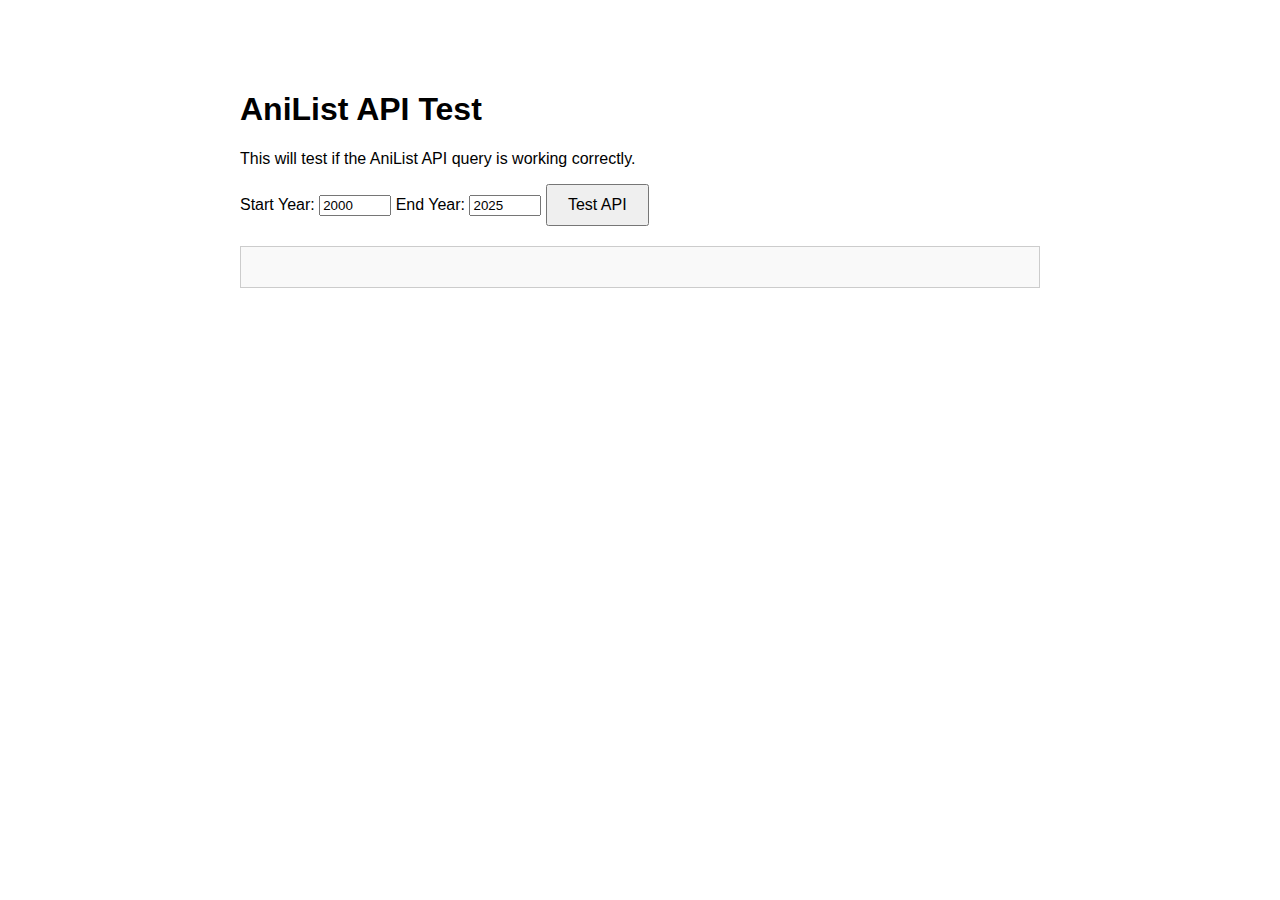
<file: test.html>
<!DOCTYPE html>
<html lang="en">

<head>
    <meta charset="UTF-8">
    <meta name="viewport" content="width=device-width, initial-scale=1.0">
    <title>AniList API Test</title>
    <style>
        body {
            font-family: Arial, sans-serif;
            max-width: 800px;
            margin: 50px auto;
            padding: 20px;
        }

        button {
            padding: 10px 20px;
            font-size: 16px;
            cursor: pointer;
        }

        #result {
            margin-top: 20px;
            padding: 20px;
            border: 1px solid #ccc;
            background: #f9f9f9;
        }

        .error {
            color: red;
        }

        .success {
            color: green;
        }
    </style>
</head>

<body>
    <h1>AniList API Test</h1>
    <p>This will test if the AniList API query is working correctly.</p>

    <label>Start Year: <input type="number" id="startYear" value="2000" min="1960" max="2025"></label>
    <label>End Year: <input type="number" id="endYear" value="2025" min="1960" max="2025"></label>
    <button onclick="testAPI()">Test API</button>

    <div id="result"></div>

    <script>
        const ANILIST_API_URL = 'https://graphql.anilist.co';

        const query = `
        query ($page: Int, $perPage: Int, $seasonYearStart: Int, $seasonYearEnd: Int) {
          Page(page: $page, perPage: $perPage) {
            pageInfo {
              total
            }
            media(
              type: ANIME,
              seasonYear_greater: $seasonYearStart,
              seasonYear_lesser: $seasonYearEnd,
              sort: POPULARITY_DESC
            ) {
              id
              title {
                romaji
                english
              }
              seasonYear
            }
          }
        }
        `;

        async function testAPI() {
            const resultDiv = document.getElementById('result');
            const startYear = parseInt(document.getElementById('startYear').value);
            const endYear = parseInt(document.getElementById('endYear').value);

            resultDiv.innerHTML = '<p>Testing...</p>';

            try {
                console.log('Sending request with years:', startYear, endYear);

                const response = await fetch(ANILIST_API_URL, {
                    method: 'POST',
                    headers: {
                        'Content-Type': 'application/json',
                        'Accept': 'application/json',
                    },
                    body: JSON.stringify({
                        query: query,
                        variables: {
                            seasonYearStart: startYear - 1,
                            seasonYearEnd: endYear + 1,
                            page: 1,
                            perPage: 5
                        }
                    })
                });

                const data = await response.json();
                console.log('API Response:', data);

                if (data.errors) {
                    resultDiv.innerHTML = `
                        <p class="error"><strong>API Error:</strong></p>
                        <pre>${JSON.stringify(data.errors, null, 2)}</pre>
                    `;
                } else if (data.data && data.data.Page) {
                    const total = data.data.Page.pageInfo.total;
                    const anime = data.data.Page.media;

                    resultDiv.innerHTML = `
                        <p class="success"><strong>Success!</strong></p>
                        <p>Found ${total} anime between ${startYear} and ${endYear}</p>
                        <p><strong>Sample results:</strong></p>
                        <ul>
                            ${anime.map(a => `<li>${a.title.english || a.title.romaji} (${a.seasonYear})</li>`).join('')}
                        </ul>
                    `;
                } else {
                    resultDiv.innerHTML = '<p class="error">Unexpected response format</p>';
                }
            } catch (error) {
                console.error('Error:', error);
                resultDiv.innerHTML = `<p class="error"><strong>Error:</strong> ${error.message}</p>`;
            }
        }
    </script>
</body>

</html>
</file>
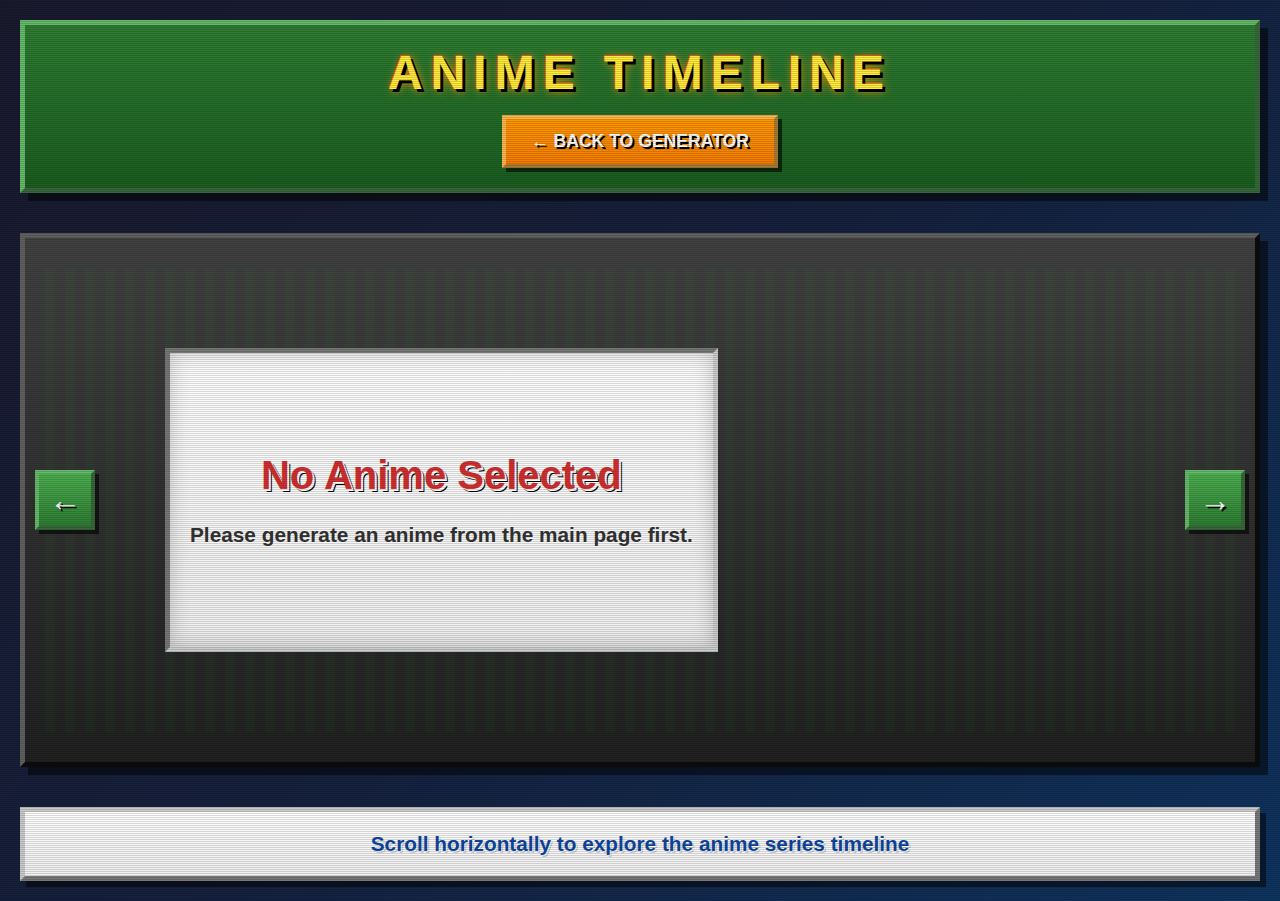
<file: timeline.html>
<!DOCTYPE html>
<html lang="en">

<head>
    <meta charset="UTF-8">
    <meta name="viewport" content="width=device-width, initial-scale=1.0">
    <title>Anime Timeline</title>
    <link rel="stylesheet" href="src/timeline.css">
</head>

<body>
    <div class="container">
        <!-- Header -->
        <header>
            <h1>ANIME TIMELINE</h1>
            <a href="index.html" class="back-button">← BACK TO GENERATOR</a>
        </header>

        <!-- Timeline Container -->
        <div class="timeline-wrapper">
            <button class="nav-arrow left-arrow" id="scrollLeft">←</button>

            <div class="timeline-container" id="timelineContainer">
                <!-- Timeline cards will be inserted here by JavaScript -->
                <div id="loadingTimeline" class="loading">
                    ⌛ Loading Timeline... ⌛
                </div>
            </div>

            <button class="nav-arrow right-arrow" id="scrollRight">→</button>
        </div>

        <!-- Info Section -->
        <div class="timeline-info">
            <p id="timelineMessage">Scroll horizontally to explore the anime series timeline</p>
        </div>
    </div>

    <script src="src/timeline.js"></script>
</body>

</html>
</file>
<file: src/timeline.css>
/* Retro Timeline Styles - Matching Main Page Aesthetic */

* {
    margin: 0;
    padding: 0;
    box-sizing: border-box;
}

body {
    font-family: 'Verdana', 'Arial', sans-serif;
    background: linear-gradient(135deg, #1a1a2e 0%, #16213e 50%, #0f3460 100%);
    color: #00ff00;
    min-height: 100vh;
    overflow-x: hidden;
    position: relative;
}

/* Retro scanline effect */
body::before {
    content: '';
    position: fixed;
    top: 0;
    left: 0;
    width: 100%;
    height: 100%;
    background: repeating-linear-gradient(0deg,
            rgba(0, 0, 0, 0.15),
            rgba(0, 0, 0, 0.15) 1px,
            transparent 1px,
            transparent 2px);
    pointer-events: none;
    z-index: 1000;
}

.container {
    max-width: 100%;
    padding: 20px;
    position: relative;
}

/* Header - Retro Style */
header {
    text-align: center;
    margin-bottom: 40px;
    position: relative;
    background: linear-gradient(to bottom, #2e7d32 0%, #1b5e20 100%);
    border: 5px outset #66bb6a;
    padding: 20px;
    box-shadow: 8px 8px 0px rgba(0, 0, 0, 0.5);
}

header h1 {
    font-size: 3rem;
    color: #ffeb3b;
    text-shadow:
        3px 3px 0px #000,
        -1px -1px 0px #ff5722,
        2px 2px 10px #ff9800;
    letter-spacing: 8px;
    margin-bottom: 15px;
    font-family: 'Impact', 'Arial Black', sans-serif;
}

.back-button {
    display: inline-block;
    padding: 12px 25px;
    background: linear-gradient(to bottom, #ff9800 0%, #f57c00 100%);
    border: 4px outset #ffb74d;
    color: #fff;
    text-decoration: none;
    font-weight: bold;
    text-shadow: 2px 2px 0px #000;
    box-shadow: 4px 4px 0px rgba(0, 0, 0, 0.6);
    transition: all 0.1s;
    font-size: 1.1em;
}

.back-button:hover {
    background: linear-gradient(to bottom, #ffb74d 0%, #ff9800 100%);
    transform: translateY(-2px);
    box-shadow: 6px 6px 0px rgba(0, 0, 0, 0.6);
}

.back-button:active {
    border-style: inset;
    transform: translateY(2px);
    box-shadow: 2px 2px 0px rgba(0, 0, 0, 0.6);
}

/* Timeline Wrapper */
.timeline-wrapper {
    position: relative;
    margin: 40px 0;
    background: linear-gradient(to bottom, #424242 0%, #212121 100%);
    border: 5px outset #616161;
    padding: 30px 20px;
    box-shadow: 8px 8px 0px rgba(0, 0, 0, 0.5);
}

/* Navigation Arrows - Retro Style */
.nav-arrow {
    position: absolute;
    top: 50%;
    transform: translateY(-50%);
    background: linear-gradient(to bottom, #4caf50 0%, #2e7d32 100%);
    border: 4px outset #66bb6a;
    color: #fff;
    font-size: 2rem;
    width: 60px;
    height: 60px;
    cursor: pointer;
    z-index: 10;
    text-shadow: 2px 2px 0px #000;
    box-shadow: 4px 4px 0px rgba(0, 0, 0, 0.6);
    transition: all 0.1s;
    font-weight: bold;
}

.nav-arrow:hover {
    background: linear-gradient(to bottom, #66bb6a 0%, #4caf50 100%);
    transform: translateY(-50%) translateY(-2px);
    box-shadow: 6px 6px 0px rgba(0, 0, 0, 0.6);
}

.nav-arrow:active {
    border-style: inset;
    transform: translateY(-50%) translateY(2px);
    box-shadow: 2px 2px 0px rgba(0, 0, 0, 0.6);
}

.left-arrow {
    left: 10px;
}

.right-arrow {
    right: 10px;
}

/* Timeline Container */
.timeline-container {
    display: flex;
    gap: 60px;
    overflow-x: auto;
    scroll-behavior: smooth;
    padding: 40px 80px;
    position: relative;
    scroll-snap-type: x mandatory;
    background: repeating-linear-gradient(90deg,
            rgba(0, 255, 0, 0.03),
            rgba(0, 255, 0, 0.03) 10px,
            transparent 10px,
            transparent 20px);
}

.timeline-container::-webkit-scrollbar {
    height: 15px;
}

.timeline-container::-webkit-scrollbar-track {
    background: #000;
    border: 3px inset #333;
}

.timeline-container::-webkit-scrollbar-thumb {
    background: linear-gradient(to right, #4caf50 0%, #2e7d32 100%);
    border: 3px outset #66bb6a;
}

/* Timeline Card - Retro Style */
.timeline-card {
    min-width: 280px;
    background: linear-gradient(to bottom, #fff 0%, #f0f0f0 100%);
    border: 5px outset #ccc;
    padding: 15px;
    position: relative;
    scroll-snap-align: center;
    transition: all 0.2s;
    cursor: pointer;
    box-shadow: 6px 6px 0px rgba(0, 0, 0, 0.5);
}

.timeline-card:hover {
    transform: translateY(-8px);
    box-shadow: 10px 10px 0px rgba(0, 0, 0, 0.6);
    border-color: #ffeb3b;
}

.timeline-card:active {
    border-style: inset;
    transform: translateY(2px);
    box-shadow: 3px 3px 0px rgba(0, 0, 0, 0.5);
}

/* Current anime highlight - Retro */
.timeline-card.current {
    border: 5px solid #ff5722;
    background: linear-gradient(to bottom, #fff3e0 0%, #ffe0b2 100%);
    box-shadow: 0 0 20px #ff5722, 8px 8px 0px rgba(0, 0, 0, 0.6);
}

.timeline-card.current::before {
    content: "★ YOU ARE HERE ★";
    position: absolute;
    top: -35px;
    left: 50%;
    transform: translateX(-50%);
    background: linear-gradient(to bottom, #ff5722 0%, #d32f2f 100%);
    border: 3px outset #ff7043;
    color: #fff;
    padding: 8px 20px;
    font-size: 0.9rem;
    font-weight: bold;
    white-space: nowrap;
    text-shadow: 2px 2px 0px #000;
    box-shadow: 4px 4px 0px rgba(0, 0, 0, 0.6);
}

/* Anime Cover - Retro Frame */
.anime-cover {
    width: 100%;
    height: 320px;
    object-fit: cover;
    border: 4px solid #000;
    margin-bottom: 15px;
    box-shadow: inset 0 0 10px rgba(0, 0, 0, 0.5);
}

/* Card Info - Retro Text */
.card-info {
    text-align: center;
    background: linear-gradient(to bottom, #e3f2fd 0%, #bbdefb 100%);
    border: 3px inset #90caf9;
    padding: 12px;
}

.anime-title {
    font-size: 1.15rem;
    color: #0d47a1;
    margin-bottom: 12px;
    text-shadow: 1px 1px 0px #fff, 2px 2px 0px rgba(0, 0, 0, 0.3);
    min-height: 55px;
    display: flex;
    align-items: center;
    justify-content: center;
    font-weight: bold;
    line-height: 1.3;
}

.anime-meta {
    display: flex;
    justify-content: space-around;
    margin-bottom: 12px;
    font-size: 0.95rem;
    background: #fff;
    border: 2px inset #ccc;
    padding: 8px;
}

.meta-item {
    color: #333;
    font-weight: bold;
    text-shadow: 1px 1px 0px rgba(255, 255, 255, 0.8);
}

.relation-badge {
    display: inline-block;
    background: linear-gradient(to bottom, #4caf50 0%, #2e7d32 100%);
    border: 3px outset #66bb6a;
    color: #fff;
    padding: 6px 18px;
    font-size: 0.85rem;
    font-weight: bold;
    margin-top: 10px;
    text-shadow: 2px 2px 0px #000;
    box-shadow: 3px 3px 0px rgba(0, 0, 0, 0.4);
}

/* Arrow Connector - Retro */
.timeline-card::after {
    content: '→';
    position: absolute;
    right: -50px;
    top: 50%;
    transform: translateY(-50%);
    font-size: 3rem;
    color: #ffeb3b;
    text-shadow:
        3px 3px 0px #000,
        0 0 20px #ff9800;
    font-weight: bold;
    animation: arrow-pulse 1.5s infinite;
}

.timeline-card:last-child::after {
    display: none;
}

@keyframes arrow-pulse {

    0%,
    100% {
        opacity: 1;
        transform: translateY(-50%) scale(1);
    }

    50% {
        opacity: 0.7;
        transform: translateY(-50%) scale(1.1);
    }
}

/* Loading - Retro */
.loading {
    text-align: center;
    font-size: 2rem;
    color: #ffeb3b;
    padding: 100px 20px;
    text-shadow: 3px 3px 0px #000, 0 0 10px #ff9800;
    animation: blink-retro 1s infinite;
    font-weight: bold;
}

@keyframes blink-retro {

    0%,
    50%,
    100% {
        opacity: 1;
    }

    25%,
    75% {
        opacity: 0.5;
    }
}

/* Timeline Info - Retro Box */
.timeline-info {
    text-align: center;
    margin-top: 40px;
    padding: 20px;
    background: linear-gradient(to bottom, #fff 0%, #f0f0f0 100%);
    border: 5px outset #ccc;
    box-shadow: 6px 6px 0px rgba(0, 0, 0, 0.5);
}

.timeline-info p {
    font-size: 1.3rem;
    color: #0d47a1;
    font-weight: bold;
    text-shadow: 1px 1px 0px #fff, 2px 2px 0px rgba(0, 0, 0, 0.2);
}

/* No Relations Message - Retro */
.no-relations {
    text-align: center;
    padding: 100px 20px;
    background: linear-gradient(to bottom, #fff 0%, #f0f0f0 100%);
    border: 5px inset #ccc;
    margin: 40px;
    box-shadow: inset 0 0 20px rgba(0, 0, 0, 0.2);
}

.no-relations h2 {
    color: #d32f2f;
    font-size: 2.5rem;
    margin-bottom: 25px;
    text-shadow: 2px 2px 0px #fff, 3px 3px 0px #000;
    font-family: 'Impact', 'Arial Black', sans-serif;
}

.no-relations p {
    color: #333;
    font-size: 1.3rem;
    font-weight: bold;
    text-shadow: 1px 1px 0px rgba(255, 255, 255, 0.8);
}

/* Responsive */
@media (max-width: 768px) {
    header h1 {
        font-size: 2rem;
        letter-spacing: 4px;
    }

    .timeline-card {
        min-width: 220px;
    }

    .anime-cover {
        height: 280px;
    }

    .nav-arrow {
        width: 50px;
        height: 50px;
        font-size: 1.5rem;
    }

    .timeline-container {
        gap: 50px;
        padding: 30px 60px;
    }
}
</file>
